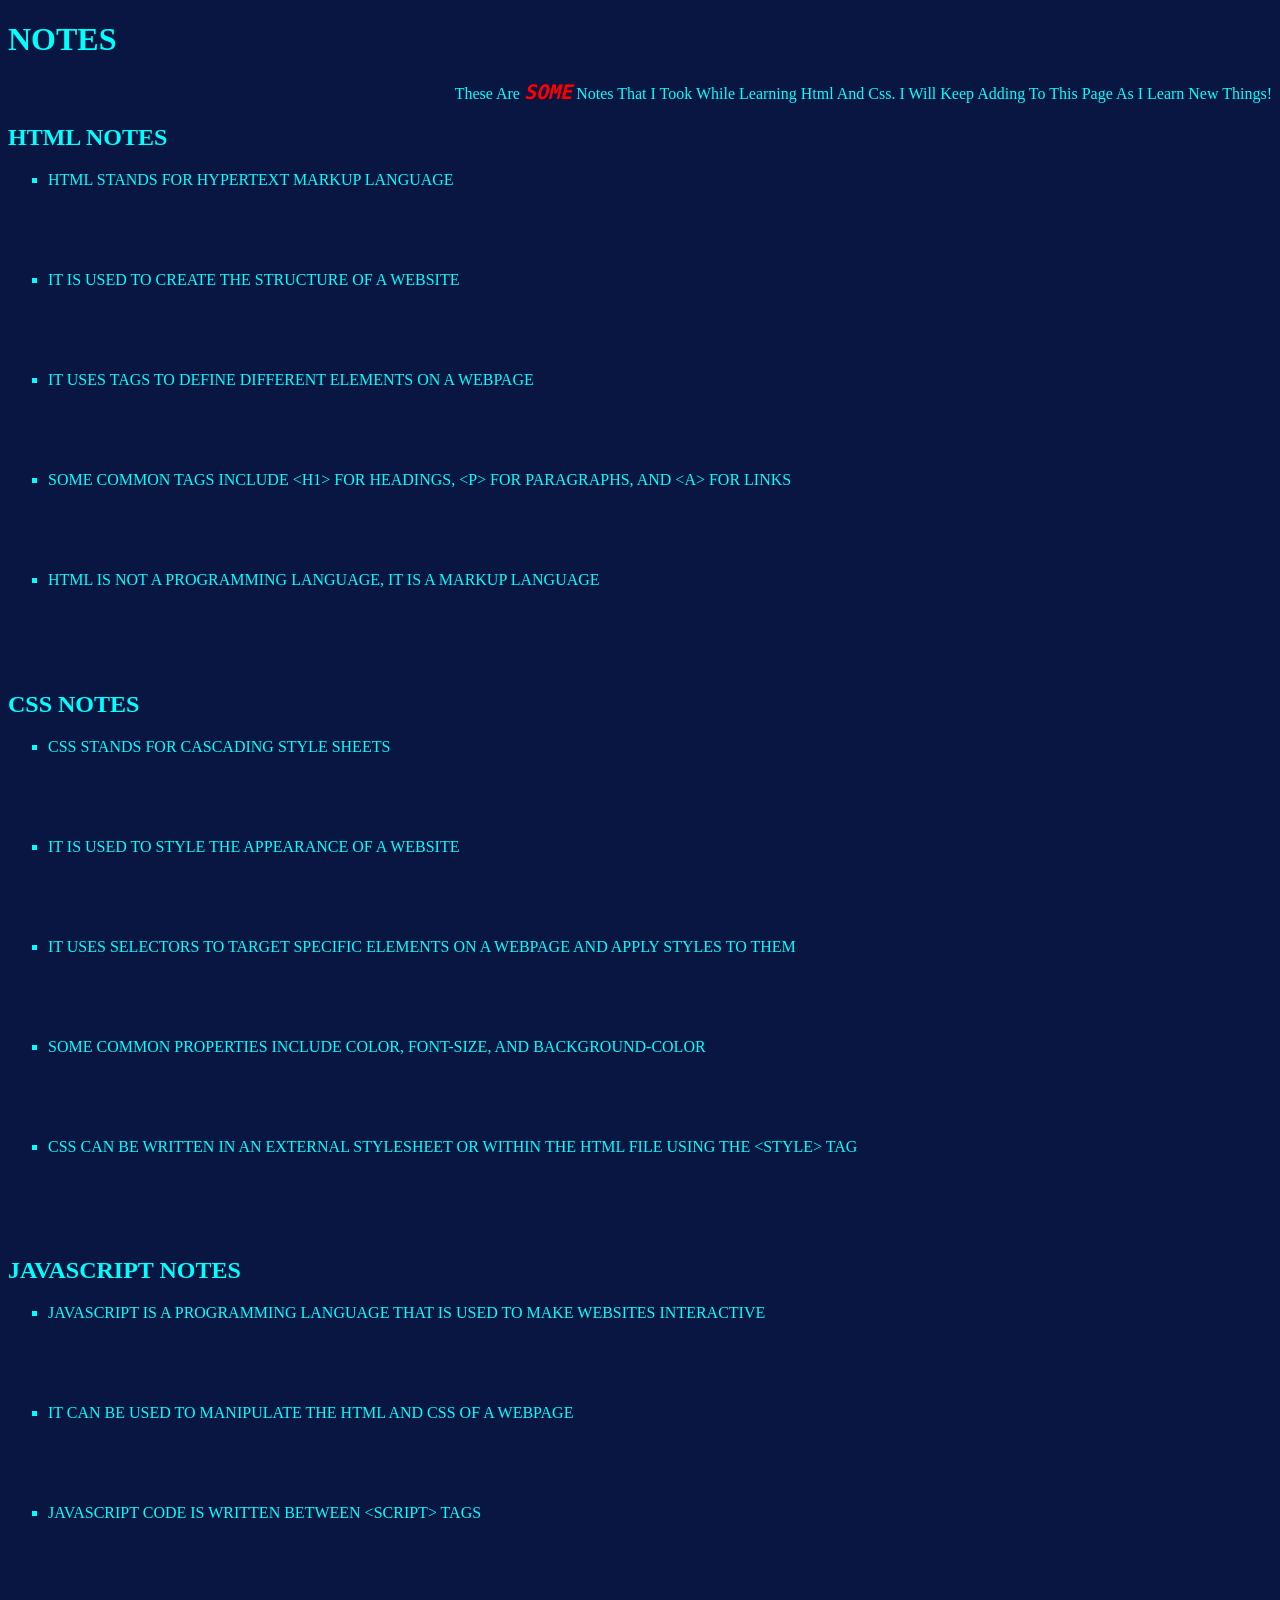
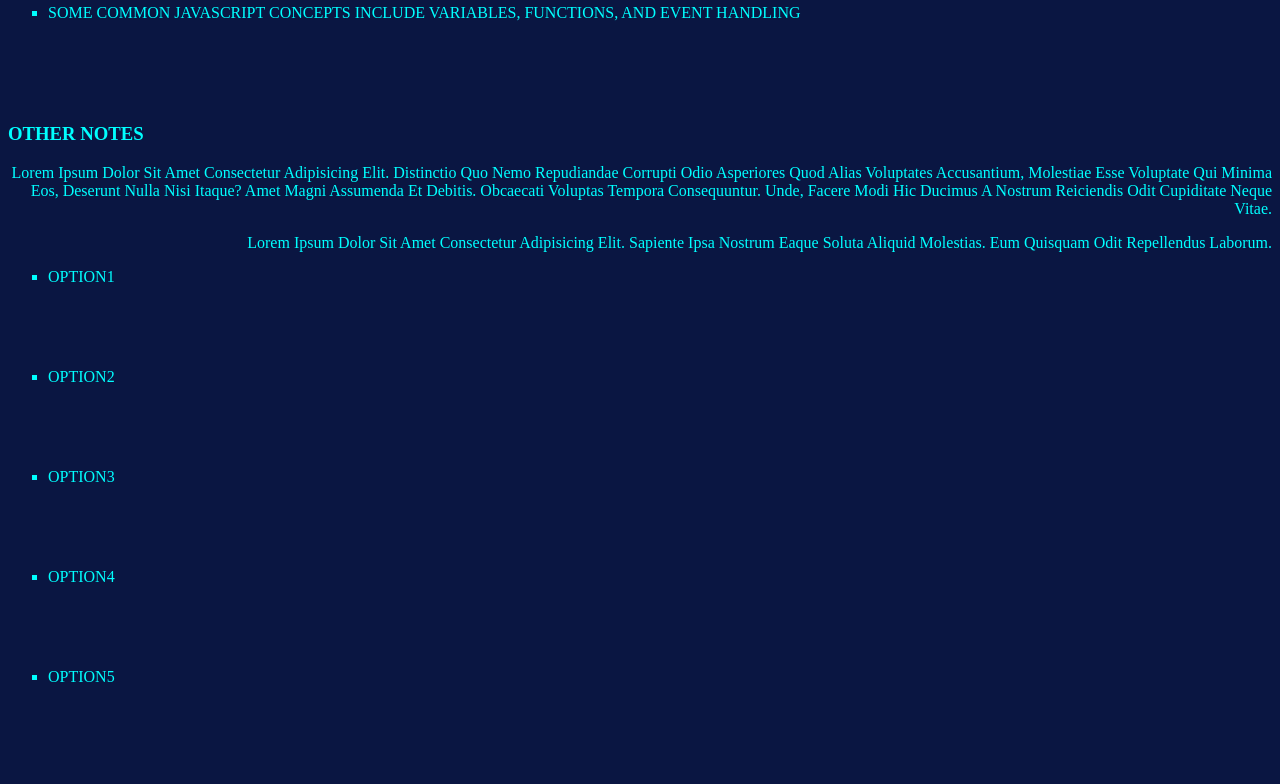
<file: notes.html>
<!DOCTYPE html>
<html lang="en">
<head>
    <meta charset="UTF-8">
    <meta name="viewport" content="width=device-width, initial-scale=1.0">
    <title>Notes</title>
    <link rel="stylesheet" href="notes.css">
</head>
<body>
    <h1>Notes</h1>
    <p>These are <span class="some">some</span> notes that I took while learning html and css. I will keep adding to this page as I learn new things!</p>
    <h2>HTML Notes</h2>
    <ul>
        <li>HTML stands for HyperText Markup Language</li>
        <li>It is used to create the structure of a website</li>
        <li>It uses tags to define different elements on a webpage</li>
        <li>Some common tags include &lt;h1&gt; for headings, &lt;p&gt; for paragraphs, and &lt;a&gt; for links</li>
        <li>HTML is not a programming language, it is a markup language</li>
    </ul>

    <h2>CSS Notes</h2>
    <ul>    
        <li>CSS stands for Cascading Style Sheets</li>
        <li>It is used to style the appearance of a website</li>
        <li>It uses selectors to target specific elements on a webpage and apply styles to them</li>
        <li>Some common properties include color, font-size, and background-color</li>
        <li>CSS can be written in an external stylesheet or within the HTML file using the &lt;style&gt; tag</li>
    </ul>

    <h2>JavaScript Notes</h2>
    <ul>
        <li>JavaScript is a programming language that is used to make websites interactive</li>
        <li>It can be used to manipulate the HTML and CSS of a webpage</li>
        <li>JavaScript code is written between &lt;script&gt; tags</li>
        <li>Some common JavaScript concepts include variables, functions, and event handling</li>
    </ul>
    <h3>Other Notes</h3>
    <p>Lorem ipsum dolor sit amet consectetur adipisicing elit. Distinctio quo nemo repudiandae corrupti odio asperiores quod alias voluptates accusantium, molestiae esse voluptate qui minima eos, deserunt nulla nisi itaque? Amet magni assumenda et debitis. Obcaecati voluptas tempora consequuntur. Unde, facere modi hic ducimus a nostrum reiciendis odit cupiditate neque vitae.
    </p>

    <p>Lorem ipsum dolor sit amet consectetur adipisicing elit. Sapiente ipsa nostrum eaque soluta aliquid molestias. Eum quisquam odit repellendus laborum.</p>
    
    <ul>
        <li>option1</li>
        <li>option2</li>
        <li>option3</li>
        <li>option4</li>
        <li>option5</li>
    </ul>
</body>
</html>
</file>
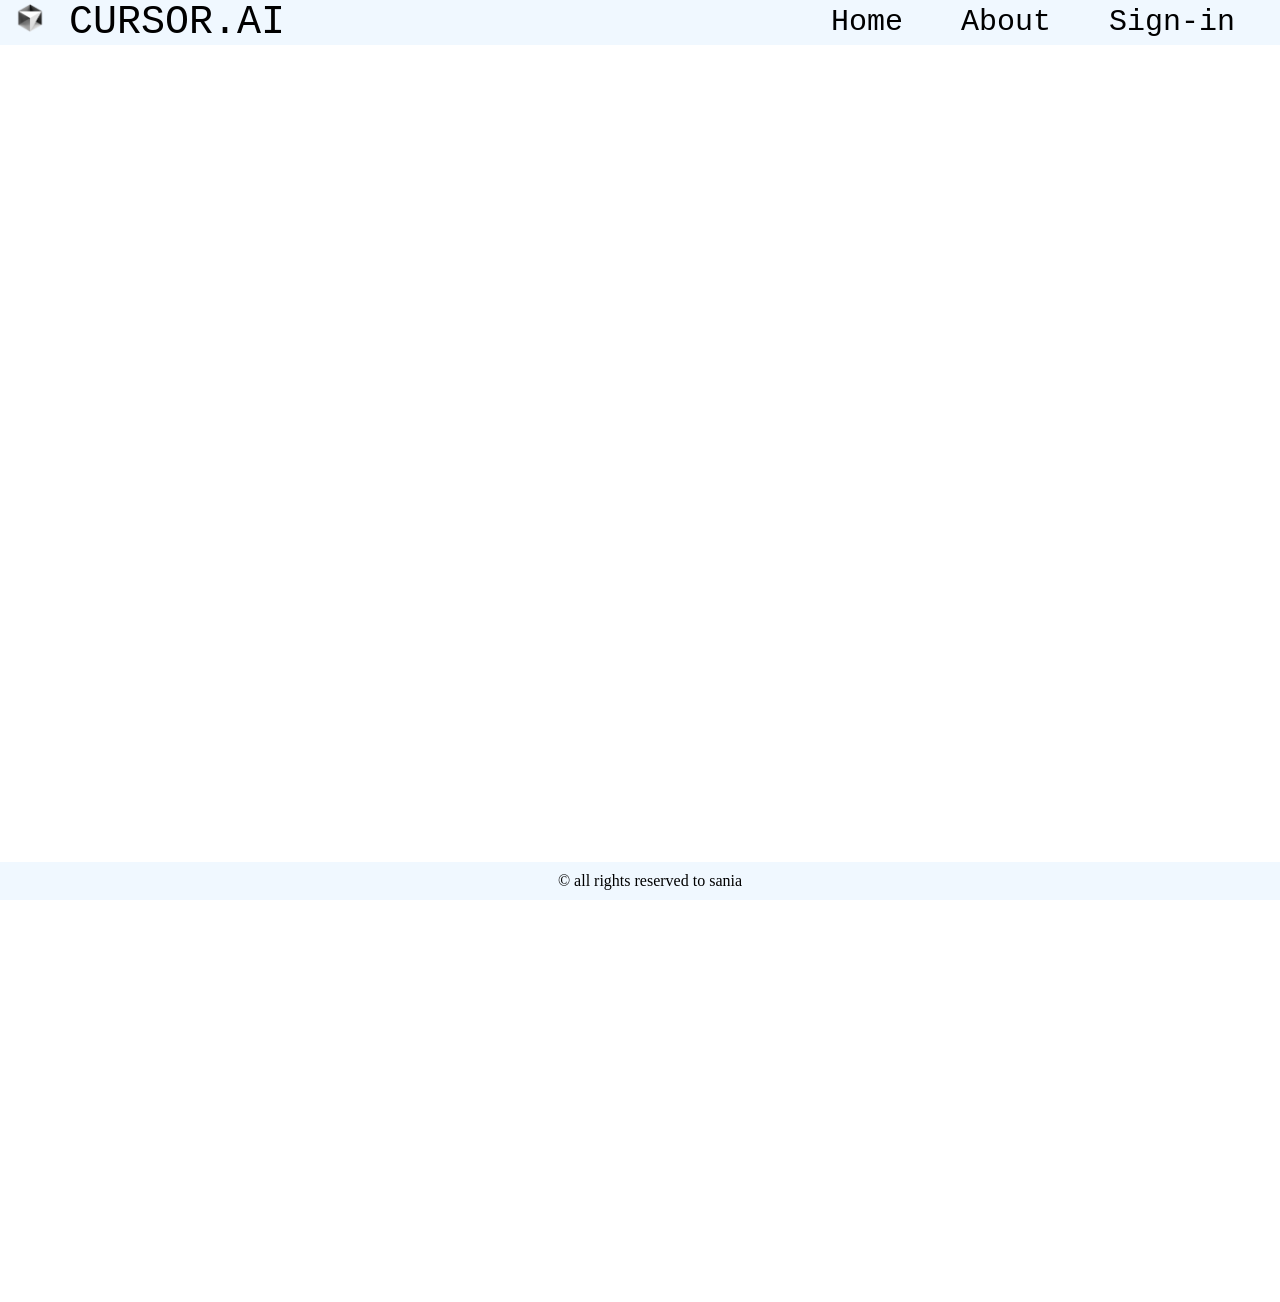
<file: website3.html>
<!DOCTYPE html>
<html lang="en"> 
    <!-- default font size in html =16 px -->
    <head>
        <meta charset="UTF-8">
        <meta name="viewport" content="width=device-width, initial-scale=1.0">
        
        <title> Website </title>
        <link rel="stylesheet" href="website3.css">
    </head>
    <body>
        <header>
            <nav>
                <div class="logobox">
                    <a href=""><img src="logo.png" width="30" height="30">
                    CURSOR.AI </a>
                </div>

                <div class="navbox">
                    <a href="#"> Home </a>
                    <a href="#"> About </a> 
                    <a href="#"> Sign-in </a> 
                    
                </div>
            </nav>
        </header>

        <main>
            <section class="sections" id="home">
                <h1> WELCOME TO HOME PAGE</h1>
                <p>Lorem ipsum dolor sit, amet consectetur adipisicing elit. Rerum dolorem sunt explicabo quam, sapiente, dicta minus quo veniam officiis vel sit pariatur. Possimus quod vel id consequuntur eligendi facere mollitia velit iusto laborum deserunt. Quod quasi, in ducimus vero rem ea alias distinctio non, nesciunt laboriosam commodi nulla. Placeat, eaque.</p>
            </section>

             <section class="sections" id="about">
                <h1>ABOUT US</h1>
                <p>Lorem ipsum dolor sit, amet consectetur adipisicing elit. Rerum dolorem sunt explicabo quam, sapiente, dicta minus quo veniam officiis vel sit pariatur. Possimus quod vel id consequuntur eligendi facere mollitia velit iusto laborum deserunt. Quod quasi, in ducimus vero rem ea alias distinctio non, nesciunt laboriosam commodi nulla. Placeat, eaque.</p>
                <p>Lorem ipsum dolor, sit amet consectetur adipisicing elit. In quam rem error magnam id modi facere aut totam minus aspernatur qui beatae optio, perspiciatis numquam, reiciendis eveniet veniam deserunt laudantium corporis. Earum enim tenetur quibusdam perspiciatis ipsum, provident voluptatem, possimus error rem molestiae aspernatur incidunt distinctio nostrum! Debitis perferendis cum laboriosam fugiat quas provident alias quisquam. Consequuntur ipsa reprehenderit, molestias nobis id totam delectus. Labore autem aut quasi sequi reprehenderit!</p>
            </section>

            <section class="sections" id="SIGNUP">
                <h1> SIGNUP</h1>
                <p>Lorem ipsum dolor sit, amet consectetur adipisicing elit. Rerum dolorem sunt explicabo quam, sapiente, dicta minus quo veniam officiis vel sit pariatur. Possimus quod vel id consequuntur eligendi facere mollitia velit iusto laborum deserunt. Quod quasi, in ducimus vero rem ea alias distinctio non, nesciunt laboriosam commodi nulla. Placeat, eaque.</p>
                <p>Lorem ipsum dolor, sit amet consectetur adipisicing elit. In quam rem error magnam id modi facere aut totam minus aspernatur qui beatae optio, perspiciatis numquam, reiciendis eveniet veniam deserunt laudantium corporis. Earum enim tenetur quibusdam perspiciatis ipsum, provident voluptatem, possimus error rem molestiae aspernatur incidunt distinctio nostrum! Debitis perferendis cum laboriosam fugiat quas provident alias quisquam. Consequuntur ipsa reprehenderit, molestias nobis id totam delectus. Labore autem aut quasi sequi reprehenderit!</p>
            </section>

            Lorem ipsum dolor sit, amet consectetur adipisicing elit. Harum in temporibus aspernatur quis totam ullam nobis ducimus, eum provident tempora eos, vero nostrum sequi? Dolorum tenetur exercitationem, fugit iste consequuntur culpa itaque autem velit distinctio ad eos, voluptates adipisci voluptatem, error voluptatibus? Temporibus adipisci omnis ad, ex cum dolores suscipit et pariatur quibusdam accusantium totam labore quod amet nam repudiandae numquam modi unde nihil, perferendis aliquam illo tempora nulla? Ex harum tempora reprehenderit dignissimos, accusamus porro nisi illo atque, alias ipsa perspiciatis obcaecati! Libero nulla, placeat sint cum aliquam cupiditate dolores deleniti reprehenderit optio aspernatur aut ex ab dicta et!
            Lorem ipsum dolor sit amet consectetur adipisicing elit. Sed optio labore enim ipsum. Illum magni non repudiandae et animi similique, laboriosam sint exercitationem quae sapiente optio repellat tempora. Nulla quod atque inventore alias esse enim est, perspiciatis illum eligendi non porro, velit fuga. Similique esse aperiam enim consectetur commodi ipsa numquam tenetur, quae facilis cum iure blanditiis, nihil possimus? Nobis, nihil. Temporibus animi dicta nulla vitae ea numquam tenetur aliquam esse eum nobis ad sunt enim expedita eaque libero aspernatur odio, nihil nisi ab veniam delectus dolore obcaecati? Exercitationem, distinctio voluptatum accusamus repudiandae suscipit est vitae corrupti officiis enim expedita dignissimos quae rem quas laudantium! Vitae a dicta, fugiat aperiam commodi provident iste doloremque? Asperiores fugit esse animi perspiciatis. Nihil quasi ipsa temporibus ad numquam sed molestias impedit. Aperiam dicta consectetur eveniet voluptas recusandae non harum fuga velit quasi temporibus illum ducimus, delectus nobis iure quis laborum sint, vel eum quia rerum corrupti ex adipisci! At culpa, illo, reprehenderit placeat nihil esse minima sunt assumenda earum aperiam architecto? Dolorum, reiciendis hic culpa aliquid laboriosam iste suscipit laborum doloribus ipsum praesentium accusantium voluptatem ex corporis minima quos ipsam itaque voluptate. Nesciunt quos quasi totam facere quia magnam. Quo praesentium reiciendis omnis ipsum perferendis qui voluptatibus assumenda molestiae dicta ea ipsam placeat totam est consequatur minima incidunt unde odio delectus, voluptas eum explicabo. In necessitatibus maiores rerum ipsa vitae, pariatur consectetur exercitationem rem accusamus! Dolorem exercitationem voluptatibus alias assumenda quod ullam ea laboriosam aliquid error? Asperiores fugiat saepe suscipit harum blanditiis odio cum numquam, obcaecati distinctio beatae repellendus minus rem illo voluptatem neque deleniti, eos voluptatibus, magni soluta! Quia optio et eaque explicabo fuga quis provident facilis error modi doloremque dolores deleniti, ratione praesentium dolorem totam voluptatum magnam architecto. Dolorem saepe aliquam omnis ut quisquam ex, placeat quaerat temporibus, similique eos fugit distinctio corrupti cumque voluptate reprehenderit inventore iusto rem nihil laudantium est repellat repellendus. In libero odio esse quasi vel ex recusandae praesentium, maiores a harum voluptatem nam nostrum culpa quo fuga temporibus dolorem. Necessitatibus asperiores repellendus consequatur ad dolor recusandae exercitationem ex a officia nihil eum ipsa voluptatum ducimus error explicabo quae, architecto obcaecati, odit debitis atque minus magnam! Debitis a odit vitae sit reiciendis, possimus sunt nihil ducimus tenetur placeat molestias delectus quidem distinctio! Hic explicabo nulla neque cum, natus dolore mollitia reiciendis perspiciatis facere corporis, impedit fugiat suscipit! Aperiam facere suscipit delectus assumenda nulla neque voluptate consequatur nobis voluptatum? Neque esse placeat officia, dolorum voluptates aperiam explicabo, enim beatae, dolore modi laudantium. Expedita sint temporibus repudiandae ipsam laboriosam nemo alias quod qui omnis ratione odio error eius voluptatibus voluptate magni, aperiam eveniet suscipit tempora dignissimos mollitia unde deleniti, animi ullam? Itaque eligendi adipisci incidunt error magni quia ipsum molestias dignissimos iusto! Inventore labore voluptatem esse. Corporis eos minus eaque nihil? Nesciunt fugit totam minima enim rerum aliquid, deleniti cum autem vitae beatae mollitia nihil voluptates. Mollitia nobis iste tempora aspernatur ducimus inventore officia magnam repellendus, quo veritatis qui quam at sequi deleniti numquam, facilis itaque suscipit placeat totam optio perferendis dignissimos exercitationem consectetur expedita. Deserunt officiis reiciendis repellat, ullam sequi maxime consequatur enim quasi incidunt accusamus! Vero cupiditate, tempora omnis accusantium voluptatem quia porro? Vitae veritatis, adipisci, dolores maiores consequatur impedit qui, fuga architecto tenetur ex vel ipsum dicta exercitationem similique nisi ipsa voluptatum temporibus. Sit explicabo repellat eaque mollitia laudantium, hic vitae placeat iure quod voluptas minima laboriosam, dolorum eligendi eos officiis quia error veniam minus eum quam ratione dignissimos fuga. Accusamus odio eveniet ipsa vel iure est veritatis vitae, placeat quis fuga expedita facilis assumenda, exercitationem magni numquam saepe commodi et. Facilis quidem voluptas alias possimus porro pariatur vel enim tempora impedit nostrum doloremque officiis velit ducimus, dolore unde quis cumque quia accusantium maiores? Adipisci sequi optio et repudiandae ullam nisi quae consectetur sapiente asperiores sunt, deleniti aperiam quos praesentium facere odit nam? Aspernatur ad dolores neque dolor. Optio exercitationem perspiciatis blanditiis, pariatur illo est cupiditate voluptate, ut, excepturi placeat explicabo. Nam velit animi facere blanditiis eligendi dignissimos vero iste! Natus ad obcaecati, nihil consequuntur omnis animi atque quam fugit voluptatum quod aspernatur quae aperiam quibusdam maiores quaerat in alias non quasi veniam reprehenderit dolor eveniet possimus voluptate quos. Quasi perspiciatis quod rem, enim iusto tenetur, molestias eaque odio modi impedit ea sapiente placeat nostrum quae vitae consequuntur blanditiis id possimus consectetur? In quam, repellendus ipsum quidem obcaecati aliquam totam quibusdam laboriosam natus, eius voluptate rem quasi. Reiciendis sapiente earum omnis natus fugit labore a eligendi ullam nihil, mollitia sed rem excepturi quis tenetur magnam quas aspernatur molestias iure in ipsum, amet reprehenderit voluptas! Odit illo repellat porro numquam ratione quis expedita? Et minima dolore illum quos magnam cumque dicta soluta ratione, corrupti fuga modi fugit voluptatibus beatae tempora perferendis animi aut consequuntur praesentium libero delectus? Ullam explicabo eos commodi, accusamus, excepturi corporis sapiente consequatur odit repudiandae consequuntur itaque eius hic velit debitis ad rem recusandae nam dolores error magni dolore praesentium at. Officiis, mollitia. Numquam libero, magni dignissimos ullam nesciunt, consequatur qui voluptatem fugiat illum labore non ipsa ab inventore distinctio id vel, totam necessitatibus asperiores! Ullam animi illo voluptatum fuga qui nihil, vero est porro nostrum quo quas eius totam deserunt dolore autem quae obcaecati ipsam, tempora deleniti perspiciatis blanditiis vel cumque? Eos, unde! Quidem vero molestiae suscipit laborum doloribus veniam nemo earum a impedit. Dicta autem illo necessitatibus et doloribus facilis, dignissimos perspiciatis, qui aspernatur esse voluptates sequi, quidem rerum odio corrupti perferendis modi reiciendis! Minus ducimus pariatur numquam dolore? Rerum ut excepturi eum placeat, officiis inventore quae eius officia facere aut laborum magnam et? Fugiat, perferendis temporibus beatae sunt nam dignissimos quod, itaque veniam, excepturi laboriosam dolorum voluptate doloremque rem tempora adipisci consectetur facilis. Quidem laudantium dicta provident a laborum. Blanditiis sunt optio, ea sit, nostrum minima repudiandae qui ex omnis recusandae totam aspernatur ipsam quam harum mollitia ut odit, molestias cupiditate amet itaque voluptatibus. Repudiandae debitis eveniet error a beatae! Fuga veritatis facilis odit dolores exercitationem ipsam maiores corporis ex earum, deleniti ipsum quidem qui. Ipsam voluptates asperiores facere voluptatem repellat!
            
        </main>

        <footer>
            <div> &copy all rights reserved to sania</div>
        </footer>
    

    </body>
</html>
</file>
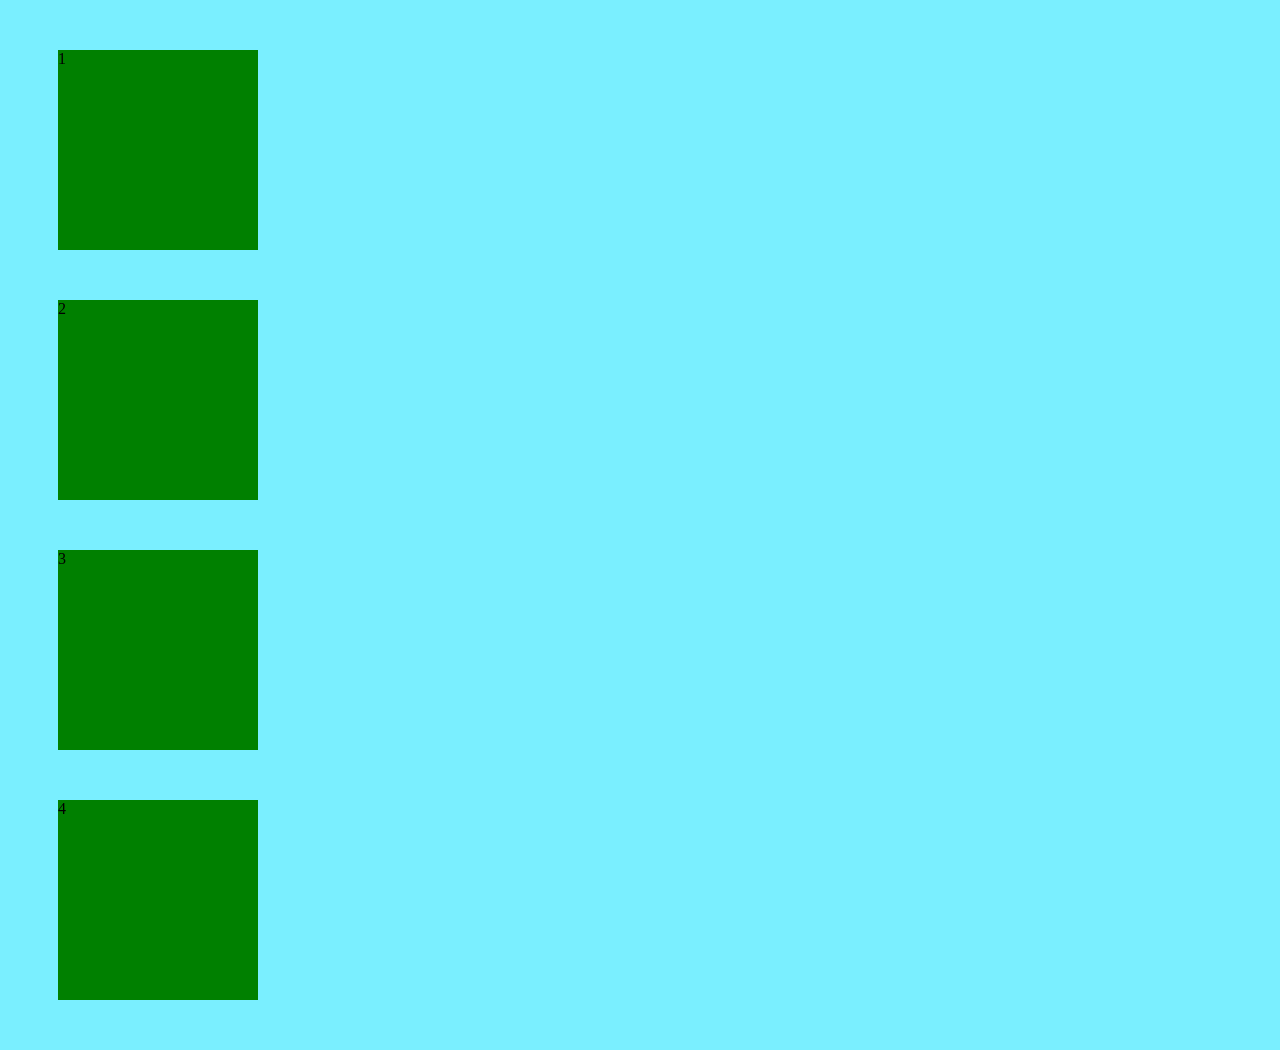
<file: prev-websites/mobileresponsive.html>
<!DOCTYPE html>
<html lang="en">

<head>
    <meta charset="UTF-8">
    <meta name="viewport" content="width=device-width, initial-scale=1.0">
    <link rel="stylesheet" href="mobileresponsive.css">
    <title>Responsive Website</title>
</head>
<body>
    <div>1</div>
    <div>2</div>
    <div>3</div>
    <div>4</div>
    
</body>
</html>
</file>
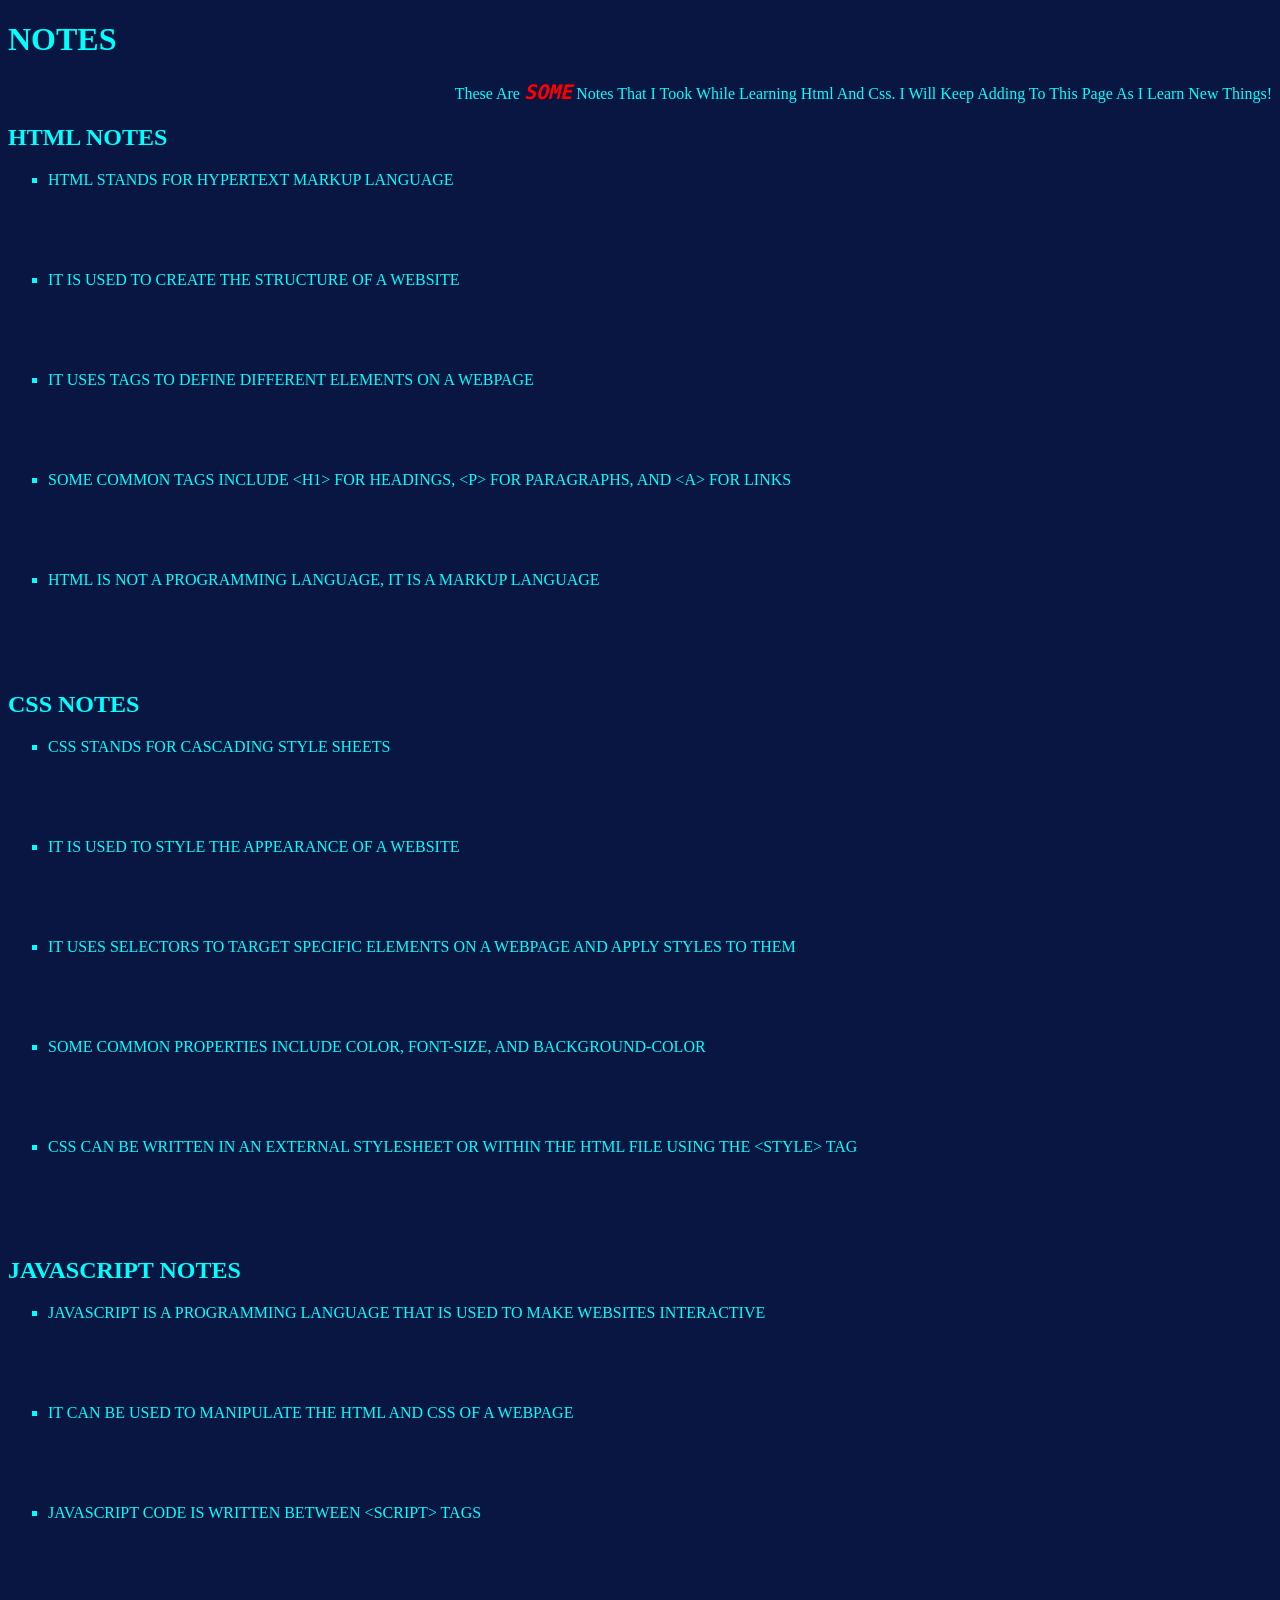
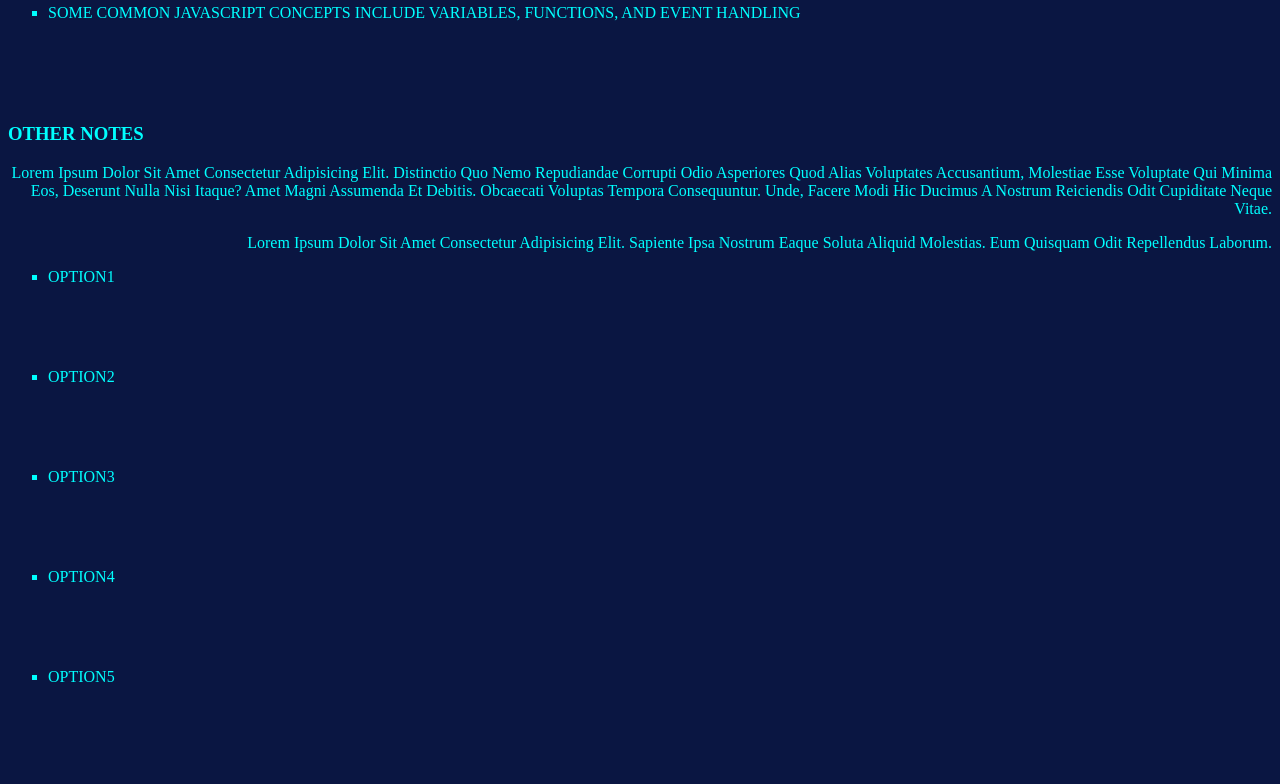
<file: prev-websites/website1.html>
<!DOCTYPE html>
<html lang="en">
<head>
    <meta charset="UTF-8">
    <meta name="viewport" content="width=device-width, initial-scale=1.0">
    <title>Notes.Web</title>
    <link rel="stylesheet" href="website1.css">
</head>
<body>
    <h1>Notes</h1>
    <p>These are <span class="some">some</span> notes that I took while learning html and css. I will keep adding to this page as I learn new things!</p>
    <h2>HTML Notes</h2>
    <ul>
        <li>HTML stands for HyperText Markup Language</li>
        <li>It is used to create the structure of a website</li>
        <li>It uses tags to define different elements on a webpage</li>
        <li>Some common tags include &lt;h1&gt; for headings, &lt;p&gt; for paragraphs, and &lt;a&gt; for links</li>
        <li>HTML is not a programming language, it is a markup language</li>
    </ul>

    <h2>CSS Notes</h2>
    <ul>    
        <li>CSS stands for Cascading Style Sheets</li>
        <li>It is used to style the appearance of a website</li>
        <li>It uses selectors to target specific elements on a webpage and apply styles to them</li>
        <li>Some common properties include color, font-size, and background-color</li>
        <li>CSS can be written in an external stylesheet or within the HTML file using the &lt;style&gt; tag</li>
    </ul>

    <h2>JavaScript Notes</h2>
    <ul>
        <li>JavaScript is a programming language that is used to make websites interactive</li>
        <li>It can be used to manipulate the HTML and CSS of a webpage</li>
        <li>JavaScript code is written between &lt;script&gt; tags</li>
        <li>Some common JavaScript concepts include variables, functions, and event handling</li>
    </ul>
    <h3>Other Notes</h3>
    <p>Lorem ipsum dolor sit amet consectetur adipisicing elit. Distinctio quo nemo repudiandae corrupti odio asperiores quod alias voluptates accusantium, molestiae esse voluptate qui minima eos, deserunt nulla nisi itaque? Amet magni assumenda et debitis. Obcaecati voluptas tempora consequuntur. Unde, facere modi hic ducimus a nostrum reiciendis odit cupiditate neque vitae.
    </p>

    <p>Lorem ipsum dolor sit amet consectetur adipisicing elit. Sapiente ipsa nostrum eaque soluta aliquid molestias. Eum quisquam odit repellendus laborum.</p>
    
    <ul>
        <li>option1</li>
        <li>option2</li>
        <li>option3</li>
        <li>option4</li>
        <li>option5</li>
    </ul>
</body>
</html>
</file>
<file: notes.css>
p{
    text-align:right;
    text-transform:capitalize;
}
*{
    background-color: rgb(10, 22, 66);
    color: cyan;
    text-transform: uppercase;
}

.some{
    color: rgb(255, 0, 0);
    font-size: 20px;
    font-family: 'monospace', monospace;
    font-style:italic;
    font-weight:600;

}

li::before{
    content: '';    
    background-size:contain;
    background-repeat: no-repeat;
    list-style: url('https://cdn-icons-png.flaticon.com/512/32/32177.png');
}

li{
    list-style:square;
    width:1000px;
    height:100px;
}
</file>
<file: website3.css>
@import url('   https://fonts.googleapis.com/css2?family=Inter:ital,opsz,wght@0,14..32,100..900;1,14..32,100..900&family=Iosevka+Charon:ital,wght@0,300;0,400;0,500;0,700;1,300;1,400;1,500;1,700&family=Open+Sans:ital,wght@0,300..800;1,300..800&family=Orbitron&family=Playwrite+GB+J:ital,wght@0,100..400;1,100..400&display=swap');
 
body{
   
    margin:0;
    /* background: linear-gradient(rgb(191, 248, 242),rgb(238, 197, 253)); */
    background-image: url("https://imgs.search.brave.com/ndkH1Sy1qfC3m1_9CgqHdyMIEJAJj8DKJvRUyhLbHlU/rs:fit:860:0:0:0/g:ce/aHR0cHM6Ly93YWxs/cGFwZXJhY2Nlc3Mu/Y29tL2Z1bGwvMTUw/MTA3NzMuanBn");
}
header{
    padding-left: 15px;
    /* font-family: "Playwrite GB J", cursive;
    font-family: "Orbitron", sans-serif;
    font-family: "Inter", sans-serif;
    font-family: "Open Sans", sans-serif; */
    font-family: "Iosevka Charon", monospace;
    font-size:30px;
    background-color: aliceblue;

    display: flex;
    justify-content: space-between;  
    position: sticky;
    top:0px;
}



.logobox, .logobox>a{
    display: inline-block;  
    width:fit-content; /* (box ki width) */

    font-size: 40px;
    text-decoration: none;
    color:black;
}

.navbox{
    display:inline-block;
    width:fit-content;

    position: absolute; /* VERY IMPORTANT */
    right:20px;
    padding:5px;
    
    
}

.navbox>a{
    margin: 20px;
    text-decoration: none;
    color:black;


}

.navbox>a:hover{
    color:red;
        /* 5 SEC KA TIME LEKE AYEGA */
    transition: all 0.5s;
}

main{
    color:white;
}

footer{
    background-color: aliceblue;
    text-align: center;
    padding:10px;

    bottom: 0px;
    position: absolute;
    width:100%;
    cursor:pointer; /* mouse pointer daqalne par ungli ke small photo type hojayega */

    /* if u want footer to be fixed dand visible despite scrolling up */
    position: fixed;;

}
</file>
<file: prev-websites/mobileresponsive.css>
/* usually , meaning page size <1000*/
body{
        background-color: aliceblue;
}
div{
    /*box colour */
        background-color: blue;
    /*box dimensions */
        width:200px;
        height: 200px;
    /*each box should have 50 px distance between each other */
        margin:50px;
}

/*if page size >1000 change background color to cyan 
and box colour to dark green*/
@media all and (min-width:1000px){
    body{
        background-color: rgb(122, 239, 255);
    }
    div{
        background-color: green;
    }
}
</file>
<file: prev-websites/website1.css>
p{
    text-align:right;
    text-transform:capitalize;
}
*{
    background-color: rgb(10, 22, 66);
    color: cyan;
    text-transform: uppercase;
}

.some{
    color: rgb(255, 0, 0);
    font-size: 20px;
    font-family: 'monospace', monospace;
    font-style:italic;
    font-weight:600;

}



li{
    list-style:square;
    width:1000px;
    height:100px;
}
</file>
